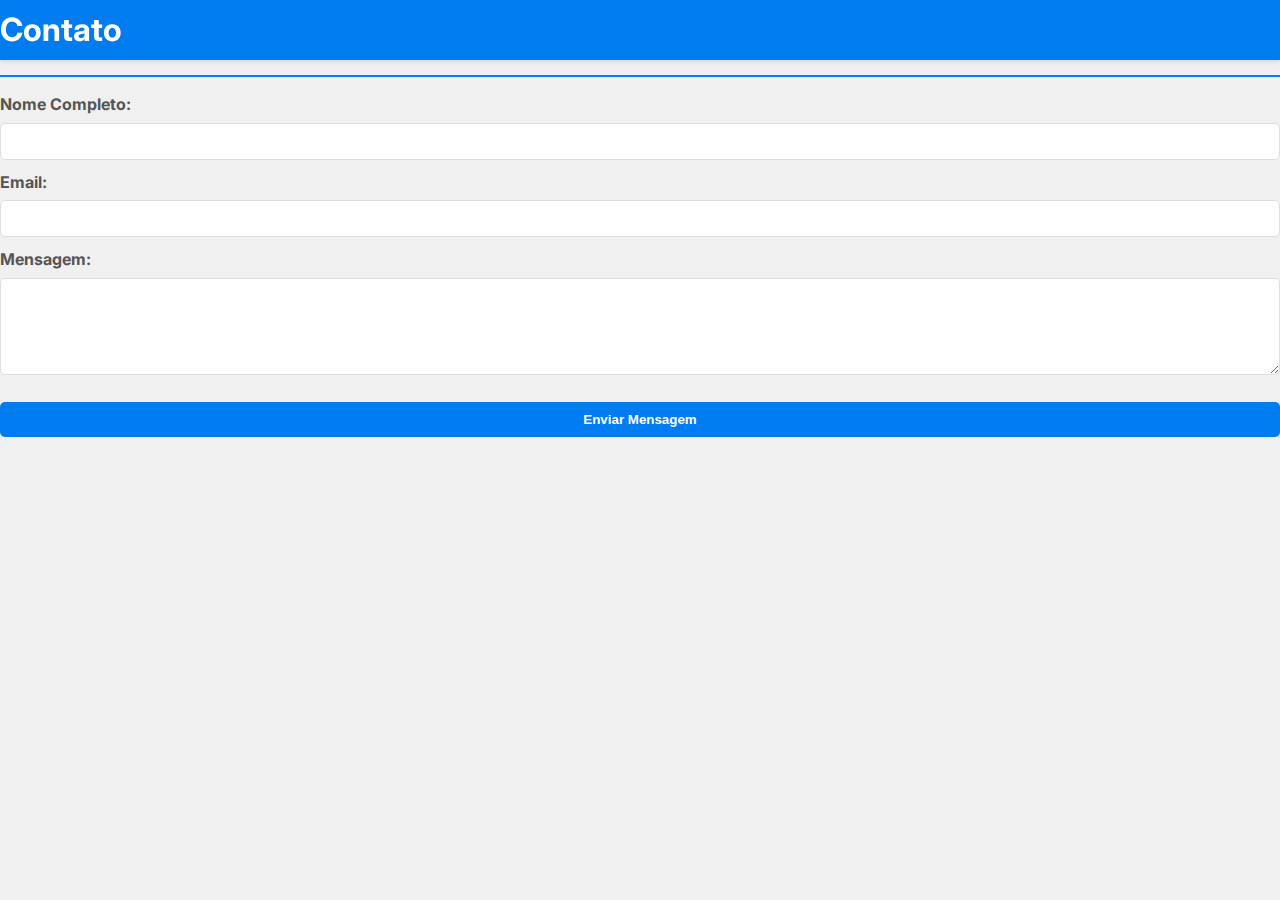
<file: contato.html>
<!DOCTYPE html>
<html lang="pt-BR">
<head>
    <meta charset="UTF-8">
    <meta name="viewport" content="width=device-width, initial-scale=1.0">
    <title>CEEP - 2025</title>
    <link rel="stylesheet" href="style.css">
</head>
<body>
    <header>
        <h1>Contato</h1>
    </header>

    <section id="contato">
        <h2>Entre em contato</h2>
        <div class="from-container">
            <form id="contactFrom">
                <label for="nome">Nome Completo:</label>
                <input type="text" id="nome" name="nome" required>

                <label for="email">Email:</label>
                <input type="email" id="email" name="email" required>

                <label for="mensagem">Mensagem:</label>
                <textarea name="mensagem" id="mensagem" rows="5" required></textarea>

                <button type="submit">Enviar Mensagem</button>
            </form>
        </div>
    </section>
    <div vw class="enabled">
        <div vw-access-button class="active"></div>
        <div vw-plugin-wrapper>
          <div class="vw-plugin-top-wrapper"></div>
        </div>
    </div>
    <script src="https://vlibras.gov.br/app/vlibras-plugin.js"></script>
    <script>
        new window.VLibras.Widget('https://vlibras.gov.br/app');
    </script>
</body>
</html>
</file>
<file: style.css>
@import url('https://fonts.googleapis.com/css2?family=Inter:ital,opsz,wght@0,14..32,100..900;1,14..32,100..900&display=swap');
body {
    font-family: 'Inter',Arial, Helvetica, sans-serif;
    margin: 0;
    padding: 0;
    background-color: #f0f0f0;
    color: #333;
    line-height:1.6;
}

header{
    position: fixed;
    top: 0;
    left: 0;
    height: 60px;
    width: 100%;
    background-color: #007bf0;
    z-index: 100;
    display: flex;
    align-items: center;
    color: white;
    box-sizing: border-box;
    box-shadow: 0 2px 4px rgba(0, 0, 0, 0.1);
}

.logo-link {
    display: block;
    height: 100%;
    display: flex;
    align-items: center;
}

.logo {
    height: 40px;
}

header h1{
    margin: 0;
    font-size: 2rem;
}

nav ul{
    list-style-type: none;
    padding: 0;
    margin-top: 10px;
    display: flex;
    justify-content: center;
}

nav ul li {
    margin: 0 15px;
}

nav ul li a {
    color:white;
    text-decoration: none;
    font-weight: 600;
    font-size: 1.1rem;
    transition: color 0.3s ease;
}

nav ul li a:hover {
    color: #f0f0f0;

}

main {
    padding: 20px;
    margin-top: 60px;
    margin: 20px auto;
    max-width: 1000px;
    background-color: white;
    border-radius: 8px;
    box-shadow: 0 2px 4px rgba(0, 0, 0, 0.1);
}

section {
    margin-bottom: 30px;
}

section h2 {
    font-size: 1.8rem;
    color: #007bff;
    margin-bottom: 15px;
    border-bottom: 2px solid #007bff;
    padding-bottom: 5px;
}

.card {
    background-color: #e9ecef;
    padding: 15px;
    border-radius: 8px;
    margin-bottom: 10px;
    box-shadow: 0 1px 2px rgb(0, 0, 0.05);
}

.card h3 {
    font-size: 1.2rem;
    margin-bottom: 10px;
    color: #007bff;
}

.form-container {
    background-color: #e9ecef;
    padding: 20px;
    border-radius: 8px;
    margin-top: 20px;
}

.form-container h2 {
    color: #007bff;
    margin-top: 20px;
}

form label {
    display: block;
    margin-top: 10px;
    font-weight: bold;
    color: #555;
}

form input, form textarea, form button {
    width: 100%;
    padding: 10px;
    margin-top: 5px;
    border: 1px solid #ddd;
    border-radius: 5px;
    box-sizing: border-box;
}

form button {
    background-color: #007bf0;
    color: white;
    border: none;
    cursor: pointer;
    margin-top: 20px;
    font-weight: 600;
    transition: background-color 0.3 ease;
}

form button:hover {
    background-color: #0056b3;
}

footer {
    background-color: #343a40;
    color: white;
    text-align: center;
    padding: 20px;
    margin-top: 30px;
    border-top: 1px solid #495057;
}

@media(max-width: 768px){
    header h1{
        font-size: 1.8rem;
    }
        
    nav ul li {
        margin: 0 10px;
    }

    main {
        padding: 15px;
    }

    section h2 {
         font-size: 1.6rem; 
    }
}

@media(max-width: 480px){
    nav ul {
        flex-direction: column;
    }

    nav ul li {
        margin: 10px 0;
    }

    max {
        margin: 10px;
    }

    form input, form textarea {
        padding: 8px;
    }

    form button {
        padding: 10px;
        font-size: 0.9rem;
    }
}
</file>
